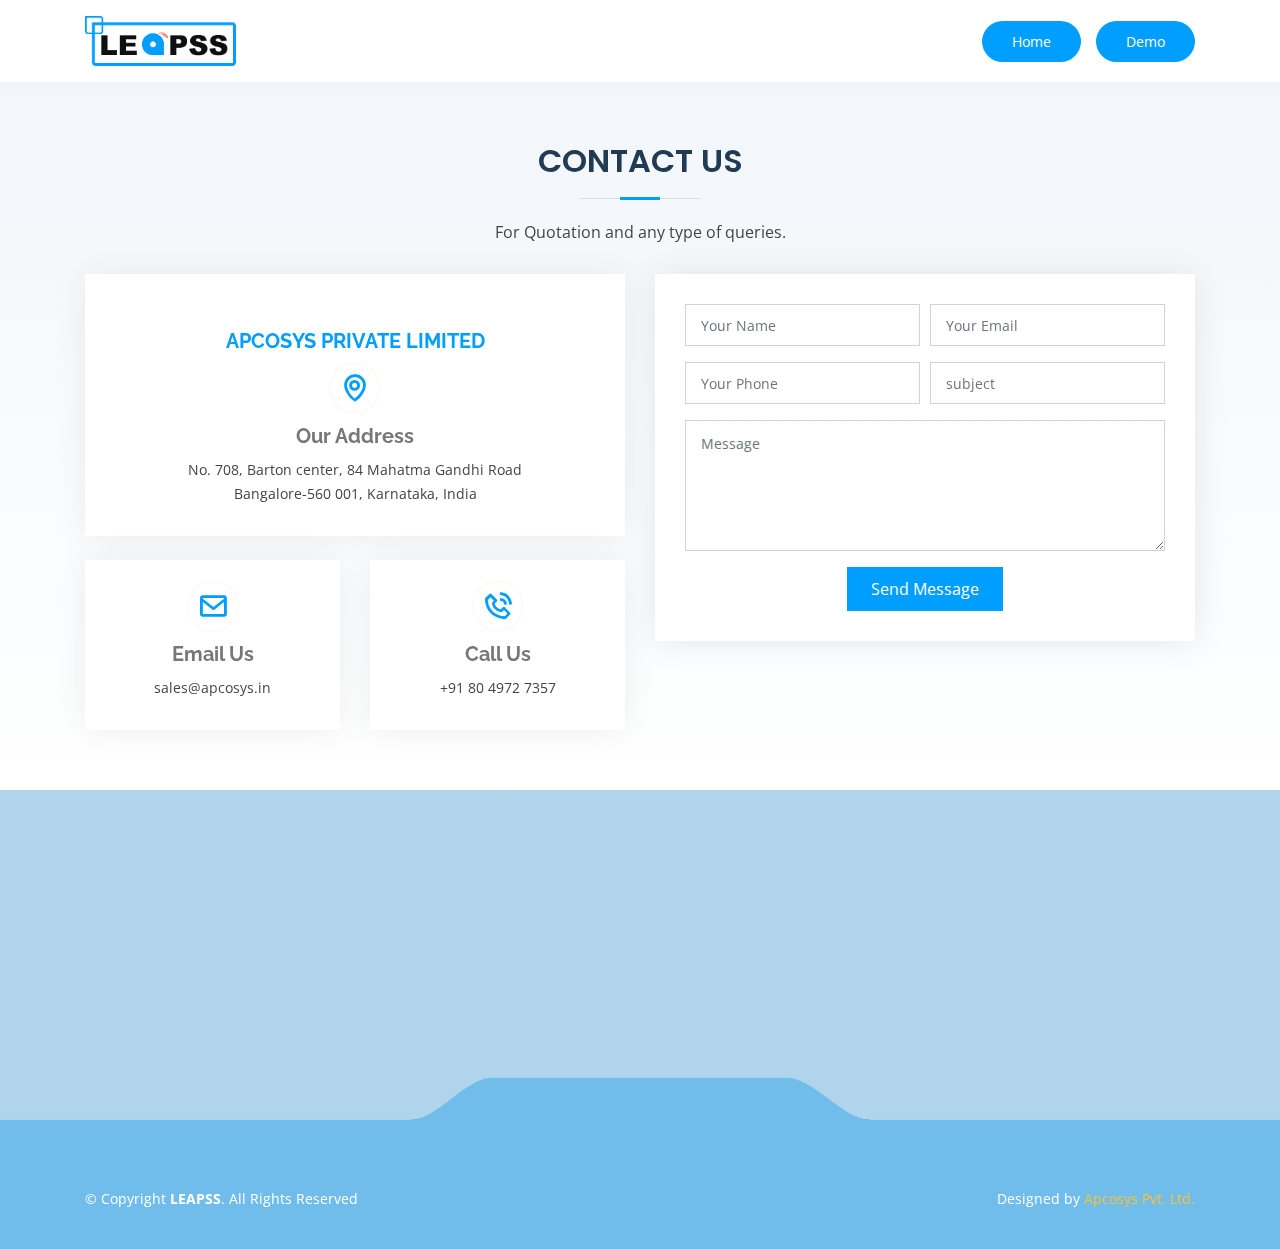
<file: contact.html>
<!DOCTYPE html>
<html lang="en">

<head>
  <meta charset="utf-8">
  <meta content="width=device-width, initial-scale=1.0" name="viewport">

  <title>LEAPSS | Contact Us</title>
  <meta content="Get a Quote: LEAPSS - Leave Application Software System is a single software or solution that controls all employee leave and vacation-related operations. Both the company and the employee benefit from the streamlined process and time savings. Because it is cloud-based, employees can use it from any device and location to apply for leave, check their leave status, view their balance, choose the sort of leave they want, and access any other pertinent data. Mobile applications are also offered by a lot of professional leave management systems to make the process more convenient." name="description">
  <meta content="Contact, quote, contact us,online leave application system, hrms leave, leave application management system, leave application software,leave apply hrms, leave management application, leave application system, leave application management system project,Leave Application, Leave MAnagement, Leave Application Management System, Leaps, Leapss, LEPASS, LEAPS" name="keywords">

  <!-- Favicons -->
  <link href="assets/img/favicon.ico" rel="icon">
  <link href="assets/img/apple-touch-icon.png" rel="apple-touch-icon">

  <!-- Google Fonts -->
  <link href="https://fonts.googleapis.com/css?family=Open+Sans:300,300i,400,400i,600,600i,700,700i|Raleway:300,300i,400,400i,500,500i,600,600i,700,700i|Poppins:300,300i,400,400i,500,500i,600,600i,700,700i" rel="stylesheet">

  <!-- Vendor CSS Files -->
  <link href="assets/vendor/bootstrap/css/bootstrap.min.css" rel="stylesheet">
  <link href="assets/vendor/icofont/icofont.min.css" rel="stylesheet">
  <link href="assets/vendor/boxicons/css/boxicons.min.css" rel="stylesheet">
  <link href="assets/vendor/aos/aos.css" rel="stylesheet">

  <!-- Template Main CSS File -->
  <link href="assets/css/style.css" rel="stylesheet">
  <script src="https://ajax.googleapis.com/ajax/libs/jquery/3.6.1/jquery.min.js"></script>
  <script src='https://www.google.com/recaptcha/api.js' async defer></script>

</head>

<body>

  <!-- ======= Header ======= -->
  <header id="header" class=" sticky-top">
    <div class="container d-flex align-items-center">

      <div class="logo mr-auto">
        <!-- <h1 class="text-light"><a href="index.html">LEAPSS<span>.</span></a></h1> -->
        <a href="index.html"><img src="assets/img/logo.png" alt="" class="img-fluid"></a>
      </div>

      <nav class="nav-menu d-none d-lg-block">
        <ul>
          <li class="get-started"><a href="./index.html">Home</a></li>
          <li class="get-started"><a href="./demo.html">Demo</a></li>
        </ul>
      </nav><!-- .nav-menu -->

    </div>
  </header><!-- End Header -->

  <main id="main">

   
    <!-- ======= Contact Section ======= -->
    <section id="contact" class="contact section-bg">
        <div class="container">
  
          <div class="section-title">
            <h2 data-aos="fade-in">Contact Us</h2>
            <p data-aos="fade-in">For Quotation and any type of queries.</p>
          </div>
  
          <div class="row">
  
            <div class="col-lg-6">
  
              <div class="row">
                
                <div class="col-md-12">
                  <div class="info-box" data-aos="fade-up">
                    <a style="color: #009eff; padding: 4%;" href="https://apcosys.in"><h3 >APCOSYS PRIVATE LIMITED</a></h3>
                    <i class="bx bx-map"></i>
                    <h3>Our Address</h3>
                    <p><a class="link" href="https://www.google.com/maps/place/Apcosys/@12.9745996,77.6050868,18.5z/data=!4m5!3m4!1s0x3bae17f042d55551:0xb0e60ebf3f2b0142!8m2!3d12.975206!4d77.6055832" target="_blank"> No. 708, Barton center, 84 Mahatma Gandhi Road<br> Bangalore-560 001, Karnataka, India</a></p>
                  </div>
                </div>
                <div class="col-md-6">
                  <div class="info-box mt-4" data-aos="fade-up" data-aos-delay="100">
                    <i class="bx bx-envelope"></i>
                    <h3>Email Us</h3>
                    <p><a class="link" href="mailto:sales@apcosys.in">sales@apcosys.in</a></p>
                  </div>
                </div>
                <div class="col-md-6">
                  <div class="info-box mt-4" data-aos="fade-up" data-aos-delay="100">
                    <i class="bx bx-phone-call"></i>
                    <h3>Call Us</h3>
                    <p><a class="link" href="tel:+918049727357">+91 80 4972 7357</a></p>
                  </div>
                </div>
              </div>
  
            </div>
  
            <div class="col-lg-6 mt-4 mt-lg-0">
              <form action="mail.php" method="post" role="form" class="php-email-form w-100" data-aos="fade-up">
                <div class="form-row">
                  <div class="col-md-6 form-group">
                    <input type="text" name="name" class="form-control" id="name" placeholder="Your Name" data-rule="minlen:4" data-msg="Please enter at least 4 chars" />
                    <div class="validate"></div>
                  </div>
                  <div class="col-md-6 form-group">
                    <input type="email" class="form-control" name="email" id="email" placeholder="Your Email" data-rule="email" data-msg="Please enter a valid email" />
                    <div class="validate"></div>
                  </div>
                </div>
                <div class="form-row">
                <div class="col-md-6 form-group">
                    <input type="text" name="phone" class="form-control" id="phone" placeholder="Your Phone" data-rule="minlen:10" data-msg="Please enter a valid contact" />
                    <div class="validate"></div>
                  </div>
                  <div class="col-md-6 form-group">
                    <input type="text" class="form-control" name="subject" id="subject" placeholder="subject" data-rule="minlen:4" data-msg="Please enter at least 4 chars" />
                    <div class="validate"></div>
                  </div>
                </div>
                <div class="form-group">
                  <textarea class="form-control" name="message" rows="5" data-rule="required" data-msg="Please write something for us" placeholder="Message"></textarea>
                  <div class="validate"></div>
                </div>
                <center><div class="g-recaptcha" data-sitekey="6LfIMw0kAAAAAAaiGEbszRy253CGxSnDHz0cK1jO"></div></center>
                <div class="mb-3">
                  <div class="loading">Loading</div>
                  <div class="error-message"></div>
                  <div class="sent-message">Your message has been sent. Thank you!</div>
                </div>
                <div class="text-center"><button type="submit">Send Message</button></div>
              </form>
            </div>
  
          </div>
  
        </div>
      </section><!-- End Contact Section -->

  </main><!-- End #main -->

  <!-- ======= Footer ======= -->
  <footer id="footer">

    <div class="footer-top">

      <div class="container" data-aos="fade-up">

        <div class="row  justify-content-center">
          <div class="col-lg-6">
            <a href="index.html"><img height="auto" width="80%" src="assets/img/logo.png" alt="" class="img-fluid"></a>
            <h5>Leave Application Software System.</h5>
          </div>
        </div>
      </div>
    </div>

    <div class="container footer-bottom clearfix">
      <div class="copyright">
        &copy; Copyright <strong><span>LEAPSS</span></strong>. All Rights Reserved
      </div>
      <div class="credits">
        Designed by <a href="https://apcosys.in/">Apcosys Pvt. Ltd.</a>
      </div>
    </div>
  </footer><!-- End Footer -->

  <a href="#" class="back-to-top"><i class="icofont-simple-up"></i></a>

  <script>
    $(document).ready(function(){
        $(".recaptcha").on('submit',function(event){
            var recaptcha = $("#g-recaptcha-response").val();
            if(recaptcha === ""){
                event.preventDefault();
                alert("Please Check Recaptcha");
            }
        });
    });
</script>
  <!-- Vendor JS Files -->
  <script src="assets/vendor/jquery/jquery.min.js"></script>
  <script src="assets/vendor/bootstrap/js/bootstrap.bundle.min.js"></script>
  <script src="assets/vendor/jquery.easing/jquery.easing.min.js"></script>
  <script src="assets/vendor/aos/aos.js"></script>

  <!-- Template Main JS File -->
  <script src="assets/js/main.js"></script>

</body>

</html>
</file>
<file: assets/css/style.css>
/*--------------------------------------------------------------
# General
--------------------------------------------------------------*/
body {
  font-family: "Open Sans", sans-serif;
  color: #444444;
}

a {
  color: #fdc134;
}

a:hover {
  color: #fff;
  text-decoration: none;
}

h1, h2, h3, h4, h5, h6 {
  font-family: "Raleway", sans-serif;
}

/*--------------------------------------------------------------
# Back to top button
--------------------------------------------------------------*/
.back-to-top {
  position: fixed;
  display: none;
  width: 40px;
  height: 40px;
  border-radius: 50px;
  right: 15px;
  bottom: 15px;
  background: rgba(0, 158, 255 , 0.75);
  color: #fff;
  transition: display 0.5s ease-in-out;
  z-index: 99999;
  transition: all ease-in-out 0.3s;
}

.back-to-top i {
  font-size: 24px;
  position: absolute;
  top: 8px;
  left: 8px;
}

.back-to-top:hover {
  color: #fff;
  background: #009eff;
}

/*--------------------------------------------------------------
# Header
--------------------------------------------------------------*/
#header {
  z-index: 997;
  transition: all 0.5s;
  padding: 16px 0;
  background: #fff;
}

#header .logo h1 {
  font-size: 24px;
  margin: 0;
  padding: 10px 0;
  line-height: 1;
  font-weight: 700;
  letter-spacing: 3px;
  text-transform: uppercase;
  font-family: "Poppins", sans-serif;
}

#header .logo h1 a, #header .logo h1 a:hover {
  color: #fff;
  text-decoration: none;
}

#header .logo h1 a span, #header .logo h1 a:hover span {
  color: #fdc134;
}

#header .logo img {
  padding: 0;
  margin: 0;
  max-height: 50px;
}

/*--------------------------------------------------------------
# Navigation Menu
--------------------------------------------------------------*/
/* Desktop Navigation */
.nav-menu, .nav-menu * {
  margin: 0;
  padding: 0;
  list-style: none;
}

.nav-menu > ul > li {
  position: relative;
  white-space: nowrap;
  float: left;
}

.nav-menu ul {
  border-radius: 6px;
}

.nav-menu a {
  display: block;
  position: relative;
  color: #adc7de;
  padding: 10px 15px;
  transition: 0.3s;
  font-size: 14px;
  font-family: "Open Sans", sans-serif;
}

.nav-menu a:hover, .nav-menu .active > a, .nav-menu li:hover > a {
  color: #fff;
  text-decoration: none;
}

.nav-menu .get-started a {
  color: #fff;
  border-radius: 50px;
  margin: 2px 0 0 15px;
  padding: 10px 30px 10px 30px;
  background-color: #009eff;
}

.nav-menu .get-started a:hover {
  background-color:#fff;
  border: 2px solid #009eff;
  color: #009eff;
}



/* Mobile Navigation */
.mobile-nav-toggle {
  position: fixed;
  right: 15px;
  top: 15px;
  z-index: 9998;
  border: 0;
  background: none;
  font-size: 24px;
  transition: all 0.4s;
  outline: none !important;
  line-height: 1;
  cursor: pointer;
  text-align: right;
}

.mobile-nav-toggle i {
  color: #009eff;
}

.mobile-nav {
  position: fixed;
  top: 55px;
  right: 15px;
  bottom: 15px;
  left: 15px;
  z-index: 9999;
  overflow-y: auto;
  background: #fff;
  transition: ease-in-out 0.2s;
  opacity: 0;
  visibility: hidden;
  border-radius: 10px;
  padding: 10px 0;
}

.mobile-nav * {
  margin: 0;
  padding: 0;
  list-style: none;
}

.mobile-nav a {
  display: block;
  position: relative;
  color: #213b52;
  padding: 10px 20px;
  font-weight: 500;
  outline: none;
  transition: 0.3s;
}

.mobile-nav a:hover, .mobile-nav .active > a, .mobile-nav li:hover > a {
  color: #fdc134;
  text-decoration: none;
}

.mobile-nav .drop-down > a:after {
  content: "\ea99";
  font-family: IcoFont;
  padding-left: 10px;
  position: absolute;
  right: 15px;
}

.mobile-nav .active.drop-down > a:after {
  content: "\eaa1";
}


.mobile-nav .get-started a {
  background: #213b52;
  color: #fff;
  border-radius: 50px;
  margin: 15px;
  padding: 8px 25px 10px 25px;
  text-align: center;
}

.mobile-nav .get-started a:hover {
  background: #fdc134;
  color: #213b52;
}

.mobile-nav-overly {
  width: 100%;
  height: 100%;
  z-index: 9997;
  top: 0;
  left: 0;
  position: fixed;
  background: rgba(18, 33, 46, 0.6);
  overflow: hidden;
  display: none;
  transition: ease-in-out 0.2s;
}

.mobile-nav-active {
  overflow: hidden;
}

.mobile-nav-active .mobile-nav {
  opacity: 1;
  visibility: visible;
}

.mobile-nav-active .mobile-nav-toggle i {
  color: #fff;
}

/*--------------------------------------------------------------
# Hero Section
--------------------------------------------------------------*/
#hero {
  width: 100%;
  height: 565px;
  padding: 0 0 0 0;
  box-shadow: inset 0 0 0 2000px rgba(0, 0, 0, 0.5);
  background-image: url("../img/heri-img.png");
  background-size: 100%;
  background-repeat: no-repeat;
  background-position: 0%;
  /* background: #009eff; */
  /* background: linear-gradient(180deg, #009eff 0%, #037ce6 35%, #007de4 100%); */
}
#hero h1 {
  padding-top: 20%;
  margin: 0 0 15px 0;
  font-size: 48px;
  font-weight: 700;
  line-height: 56px;
  color: #fff;
  font-family: "Poppins", sans-serif;
}

#hero h2 {
  color: #fff;
  margin-bottom: 30px;
  font-size: 22px;
}
@media(max-width:360px){
  #hero h1 {
    text-align: center;
  }
  
  #hero h2 {
    text-align: center;
  }
.clients {
  margin: 2%;
  padding: 2%;
}
}

#hero .btn-get-started {
  color: #213b52;
  border-radius: 50px;
  font-weight: 600;
  padding: 10px 40px 10px 40px;
  border: 2px solid #fdc134;
  transition: all ease-in-out 0.3s;
  display: inline-block;
  background: #fdc134;
}

#hero .btn-get-started:hover {
  background: transparent;
  color: #fff;
}
@media (max-width: 991px) {
  #hero .hero-img {
    text-align: center;
    padding: 15%;
  }
  #hero .hero-img img {
    width: 50%;
  }
}

@media (max-width: 768px) {
  #hero {
    -moz-text-align-last: center;
    text-align-last: center;
  }
  #hero h1 {
    font-size: 28px;
    line-height: 36px;
  }
  #hero h2 {
    font-size: 18px;
    line-height: 24px;
    margin-bottom: 30px;
  }
  #hero .hero-img img {
    width: 70%;
  }
}

@media (max-width: 575px) {
  #hero .hero-img img {
    width: 80%;
  }
}

/*--------------------------------------------------------------
# Sections General
--------------------------------------------------------------*/
section {
  padding: 60px 0;
  overflow: hidden;
}

.section-bg {
  background: linear-gradient(180deg, #f2f6fa 0%, #fff 100%);
}

.section-title {
  text-align: center;
  padding-bottom: 30px;
}

.section-title h2 {
  font-size: 32px;
  font-weight: 600;
  text-transform: uppercase;
  margin-bottom: 20px;
  padding-bottom: 20px;
  position: relative;
  font-family: "Poppins", sans-serif;
  color: #213b52;
}

.section-title h2::before {
  content: '';
  position: absolute;
  display: block;
  width: 120px;
  height: 1px;
  background: #ddd;
  bottom: 1px;
  left: calc(50% - 60px);
}

.section-title h2::after {
  content: '';
  position: absolute;
  display: block;
  width: 40px;
  height: 3px;
  background: #009eff;
  bottom: 0;
  left: calc(50% - 20px);
}

.section-title p {
  margin-bottom: 0;
}

/*--------------------------------------------------------------
# Breadcrumbs
--------------------------------------------------------------*/
.breadcrumbs {
  padding: 15px 0;
  background-color: #f6f9fb;
  min-height: 40px;
}

.breadcrumbs h2 {
  font-size: 24px;
  font-weight: 300;
}

.breadcrumbs ol {
  display: flex;
  flex-wrap: wrap;
  list-style: none;
  padding: 0;
  margin: 0;
  font-size: 14px;
}

.breadcrumbs ol li + li {
  padding-left: 10px;
}

.breadcrumbs ol li + li::before {
  display: inline-block;
  padding-right: 10px;
  color: #6c757d;
  content: "/";
}

@media (max-width: 768px) {
  .breadcrumbs .d-flex {
    display: block !important;
  }
  .breadcrumbs ol {
    display: block;
  }
  .breadcrumbs ol li {
    display: inline-block;
  }
}

.clients {
  padding: 0;
  padding-top: 5%;
}
.clients {
  box-shadow: 0 0 30px rgba(214, 215, 216, 0.6);
}
/*--------------------------------------------------------------
# About
--------------------------------------------------------------*/
.about .content {
  padding: 30px 0;
}

.about .content h3 {
  font-weight: 500;
  font-size: 34px;
  color: #213b52;
}

.about .content p  {
  margin-bottom: 0;
  text-align: justify;
}

.about .content .icon-box {
  margin-top: 25px;
}

.about .content .icon-box h4 {
  font-size: 20px;
  font-weight: 700;
  margin: 5px 0 10px 60px;
  color: #213b52;
}

.about .content .icon-box h4 a {
  color: #213b52;
  transition: 0.3s;
}

.about .content .icon-box h4 a:hover {
  color: #fdc134;
}
.product{
  color: #213b52;
  font-weight: 700;
  padding: 2%;
}
.product{
  transform: scale(1.2);
}
.about .content .icon-box i {
  font-size: 48px;
  float: left;
  color: #fdc134;
}

.about .content .icon-box p {
  font-size: 15px;
  color: #848484;
  margin-left: 60px;
}

.about .image {
  background: url("../img/about.png") center center no-repeat;
  background-size: cover;
  min-height: 400px;
  box-shadow: 0 0 30px rgba(214, 215, 216, 0.6);
}

@media (max-width: 667px) {
  .about .image img {
    max-width: 100%;
  }
}

/*--------------------------------------------------------------
# Features
--------------------------------------------------------------*/
.features .content + .content {
  padding: 0%;
}

.features .content h3 {
  font-weight: 700;
  font-size: 26px;
  color: #213b52;
}
.features .content p {
  text-align: justify;
}

.features .content ul {
  list-style: none;
  padding: 0;
}

.features .content ul li {
  padding-bottom: 10px;
}

.features .content ul i {
  font-size: 20px;
  padding-right: 4px;
  color: #fdc134;
}

.features .content p:last-child {
  margin-bottom: 0;
}

.features .content .feature{
  padding: 0%;
  margin-top: -40px;
}
/*--------------------------------------------------------------
# Contact
--------------------------------------------------------------*/
.contact .info-box {
  color: #444444;
  text-align: center;
  box-shadow: 0 0 30px rgba(214, 215, 216, 0.4);
  padding: 20px 0 30px 0;
  background: #fff;
}

.contact .info-box i {
  font-size: 32px;
  color: #009eff;
  border-radius: 50%;
  padding: 8px;
  border: 2px dotted #fff7e5;
}

.contact .info-box h3 {
  font-size: 20px;
  color: #777777;
  font-weight: 700;
  margin: 10px 0;
}

.contact .info-box p {
  padding: 0;
  line-height: 24px;
  font-size: 14px;
  margin-bottom: 0;
}

.contact .php-email-form {
  box-shadow: 0 0 30px rgba(214, 215, 216, 0.6);
  padding: 30px;
  background: #fff;
}

.contact .php-email-form .validate {
  display: none;
  color: red;
  margin: 0 0 15px 0;
  font-weight: 400;
  font-size: 13px;
}

.contact .php-email-form .error-message {
  display: none;
  color: #fff;
  background: #ed3c0d;
  text-align: left;
  padding: 15px;
  font-weight: 600;
}

.contact .php-email-form .error-message br + br {
  margin-top: 25px;
}
 .link{
  color: #444444;
 }
 .link:hover{
  color: #444444;
  text-decoration: underline;
 }
.contact .php-email-form .sent-message {
  display: none;
  color: #fff;
  background: #18d26e;
  text-align: center;
  padding: 15px;
  font-weight: 600;
}

.contact .php-email-form .loading {
  display: none;
  background: #fff;
  text-align: center;
  padding: 15px;
}

.contact .php-email-form .loading:before {
  content: "";
  display: inline-block;
  border-radius: 50%;
  width: 24px;
  height: 24px;
  margin: 0 10px -6px 0;
  border: 3px solid #18d26e;
  border-top-color: #eee;
  -webkit-animation: animate-loading 1s linear infinite;
  animation: animate-loading 1s linear infinite;
}

.contact .php-email-form input, .contact .php-email-form textarea {
  border-radius: 0;
  box-shadow: none;
  font-size: 14px;
}

.contact .php-email-form input::focus, .contact .php-email-form textarea::focus {
  background-color: #fdc134;
}

.contact .php-email-form input {
  padding: 20px 15px;
}

.contact .php-email-form textarea {
  padding: 12px 15px;
}

.contact .php-email-form button[type="submit"] {
  background: #009eff;
  border: 0;
  padding: 10px 24px;
  color: #fff;
  transition: 0.4s;
}

.contact .php-email-form button[type="submit"]:hover {
  border-color: #009eff;  
  background: #fff;
  color: #009eff;
}

@-webkit-keyframes animate-loading {
  0% {
    transform: rotate(0deg);
  }
  100% {
    transform: rotate(360deg);
  }
}

@keyframes animate-loading {
  0% {
    transform: rotate(0deg);
  }
  100% {
    transform: rotate(360deg);
  }
}

/*--------------------------------------------------------------
# Footer
--------------------------------------------------------------*/
#footer {
  background: url("../img/footer-bg.png") center center no-repeat ;
  color: #fff;
  background-size: cover;
  font-size: 14px;
  position: relative;
}

#footer::before {
  content: "";
  position: absolute;
  left: 0;
  right: 0;
  top: 0;
  bottom: 0;
  background: rgb(149, 198, 228, 0.75);
  z-index: 1;
}

#footer .footer-top {
  position: relative;
  z-index: 2;
  text-align: center;
  padding: 80px 0;
}

#footer .footer-top h3 {
  font-size: 36px;
  font-weight: 700;
  color: #fff;
  position: relative;
  font-family: "Poppins", sans-serif;
  padding-bottom: 0;
  margin-bottom: 0;
}

#footer .footer-top p {
  font-size: 15;
  font-style: italic;
  margin: 30px 0 0 0;
  padding: 0;
}


#footer .footer-top .social-links {
  margin-top: 30px;
}

#footer .footer-top .social-links a {
  font-size: 18px;
  display: inline-block;
  background: #00FFFF;
  color: #fff;
  line-height: 1;
  padding: 8px 0;
  margin-right: 4px;
  border-radius: 50%;
  text-align: center;
  width: 36px;
  height: 36px;
  transition: 0.3s;
}

#footer .footer-top .social-links a:hover {
  background: #D6EAF8;
  color: #fff;
  text-decoration: none;
}

#footer .footer-bottom {
  z-index: 2;
  position: relative;
  padding-top: 40px;
  padding-bottom: 40px;
}

#footer .copyright {
  padding-top: 2%;
  text-align: center;
  float: left;
}

#footer .credits {
  float: right;
  padding-top: 2%;
  text-align: center;
}

@media (max-width: 768px) {
  #footer .copyright, #footer .credits {
    padding: 5px;
    float: none;
    text-align: ceneter;
  }
}
</file>
